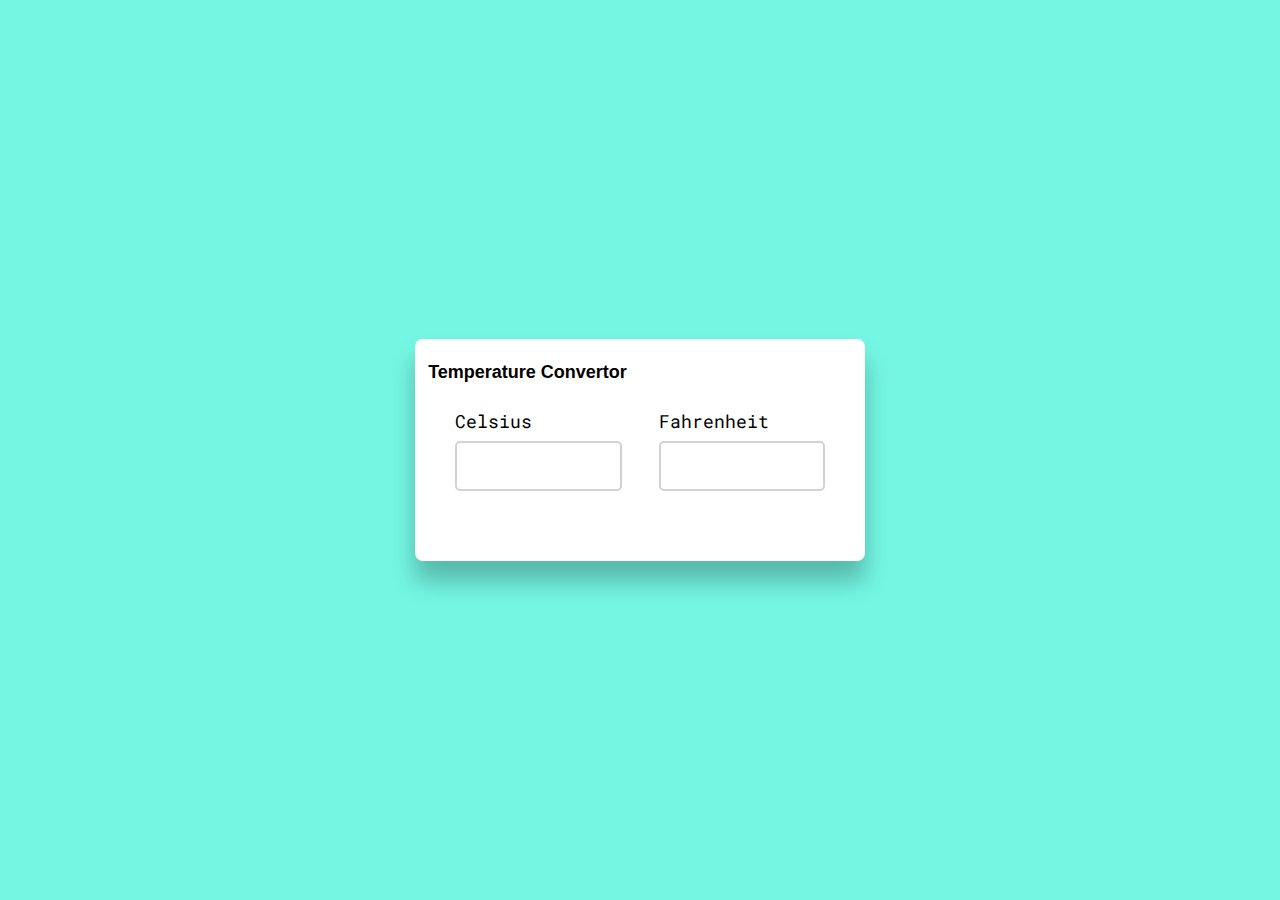
<file: Temperature Converter/index.html>
<!DOCTYPE html>
<html lang="en">
<head>
    <title>Temperature Conversion</title>
    <!--Google font-->
    <link rel="preconnect" href="https://fonts.gstatic.com">
    <link href="https://fonts.googleapis.com/css2?family=Roboto+Mono:wght@500&display=swap" rel="stylesheet">
    <!--Stylesheet-->
    <link rel="stylesheet" href="css/style.css">
</head>
<body>
  
    <div class="wrapper">
        <p>Temperature Convertor</p>
        <div class="container">
            <label for="celsius">Celsius</label>
            <input type="number" id="celsius" oninput= "celToFar()">
        </div>
        <div class="container">
            <label for="fahrenheit">Fahrenheit</label>
            <input type="number" id="fahrenheit" oninput = "farToCel()">
        </div>
    </div>
    <!--Javascript-->
    <script src="js/script.js"></script>
</body>
</html>
</file>
<file: Temperature Converter/css/style.css>
*,
*:before,
*:after{
    padding: 0;
    margin: 0;
    box-sizing: border-box;
    font-family: "Roboto Mono", monospace;
    font-size: 18px;
}
body{
    background-color: #3ef3d8b8;
}
.wrapper{
    width: 450px;
    background-color: #ffffff;
    padding: 70px 40px;
    position: absolute;
    transform: translate(-50%,-50%);
    left: 50%;
    top: 50%;
    box-shadow: 0 20px 25px rgba(0,0,0,0.25);
    border-radius: 8px;
    display: flex;
    justify-content: space-between;
}
.container{
    width: 45%;
}
input{
    width: 100%;
    height: 50px;
    border-radius: 5px;
    border: 2px solid #d2d2d2;
    outline: none;
    margin-top: 8px;
    padding: 0 10px;
}
input:focus{
    border-color: #3164ff;
}
p{
    padding: 20px 40px;
    position: absolute;
    transform: translate(-50%,-50%);
    left: 25%;
    top: 15%;
    font-weight: bold;
    font-family: Arial, Helvetica, sans-serif;
   


}
</file>
